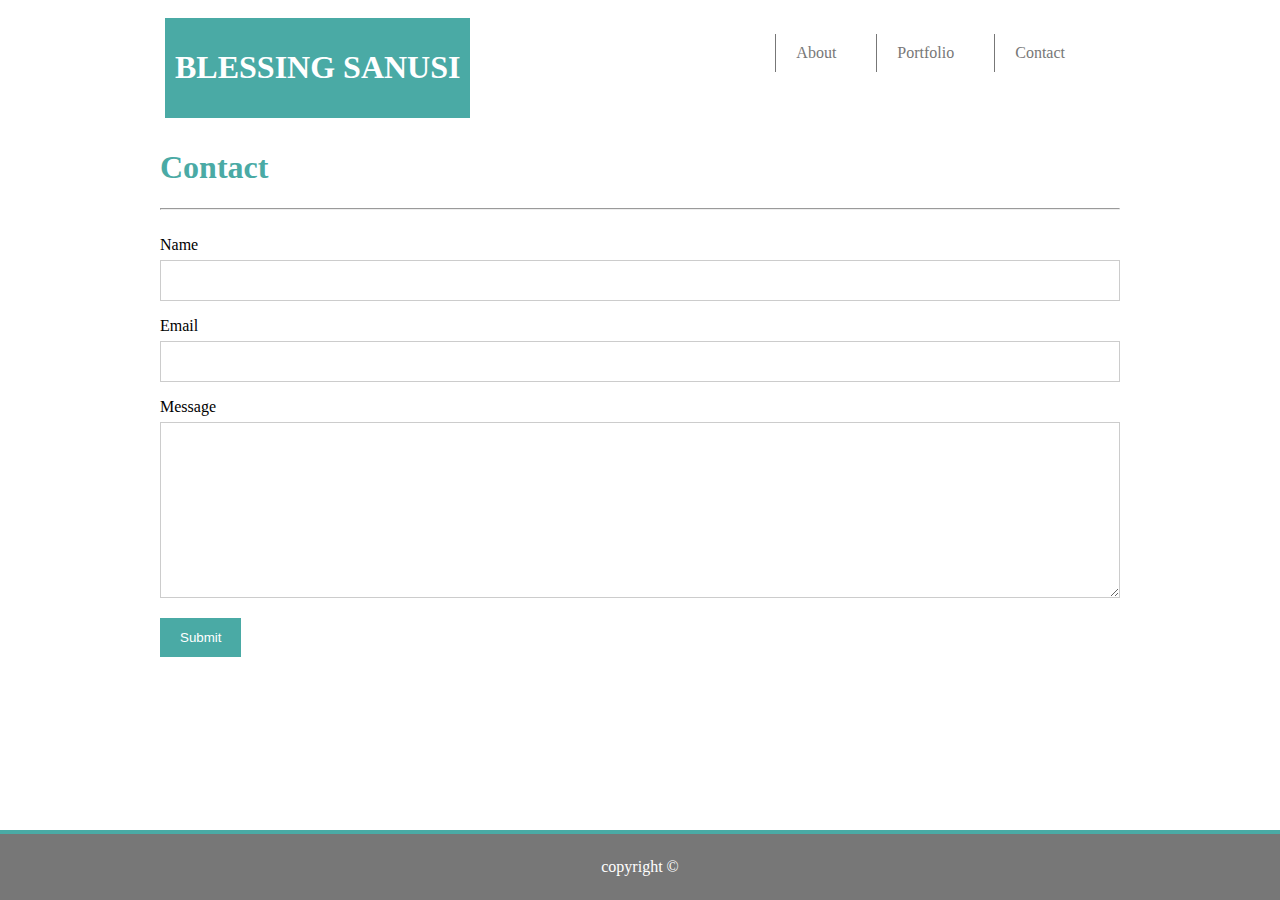
<file: contact.html>
<!DOCTYPE html>
<html lang="en">
  <head>
    <meta charset="UTF-8" />
    <meta name="viewport" content="width=device-width, initial-scale=1.0" />
    <meta http-equiv="X-UA-Compatible" content="ie=edge" />
    <link rel="stylesheet" href="./assets/style.css" />
    <title>Contact Page</title>
  </head>
  <body>
    <div class="nav">
      <div class="logo">
        <h1>Blessing Sanusi</h1>
      </div>

      <ul class="navbar">
        <li><a href="index.html">About</a></li>
        <li><a href="portfolio.html">Portfolio</a></li>
        <li><a href="contact.html">Contact</a></li>
      </ul>
    </div>

    <div class="main-section">
      <h1>Contact</h1>
      <hr />
      <br />
      <form action="">
        <label for="">Name</label>
        <input type="text" id="fullName" name="name" />
        <label for="">Email</label>
        <input type="email" name="email" />
        <label for="Message">Message</label>
        <textarea cols="30" rows="10"></textarea>
        <input type="submit" value="Submit" />
      </form>
    </div>
    <div class="footer">
      <p>copyright &copy;</p>
    </div>
  </body>
</html>
</file>
<file: assets/style.css>
/* * {
  box-sizing: border-box;
  text-align: center;
} */

.full-container {
  background-image: url(/assets/images/fishnets-and-hearts.png);
}
.container {
  margin-right: auto;
  margin-left: auto;
  padding-right: 10px;
  padding-left: 10px;
  height: 100vh;
  width: 100%;
}
.header {
  background: #fff;
  border: 10px;
  width: 100%;
}
.nav {
  margin-right: auto;
  margin-left: auto;
  padding-right: 10px;
  max-width: 960px;
  width: 960px;
}
.navbar {
  float: right;
  margin-right: auto;
  margin-left: auto;
  padding-left: 10px;
  padding-right: 20px;
}
.navbar li {
  list-style-type: none;
  float: left;
}

li {
  display: inline-block;
  max-width: 30%;
  padding: 10px;
  margin: 10px;
  color: #777;
  border-left: 1px solid #777;
}
li a {
  text-decoration: none;
  color: #777;
  padding: 10px;
}

li a:hover {
  background: #4aaaa5;
}

.logo {
  background: #4aaaa5;
  padding: 10px;
  border: 10px;
  margin: 10px;
  display: inline-block;
  color: #fff;
  /* position: absolute;
  top: 65%;
  left: 10%;
  transform: translate(-10%, -65%); */
  text-transform: uppercase;
}

.main-section {
  margin-right: auto;
  margin-left: auto;
  max-width: 960px;
  padding-right: 10px;
  padding-left: 10px;
  width: 960px;
  background-color: #fff;
  height: 75vh;
}
.main-section h1 {
  color: #4aaaa5;
}

img.wrap {
  float: left;
  width: 150px;
  height: 150px;
  margin-right: 15px;
}

p {
  padding: 8px;
}
/* Contact page style*/
input[type="text"],
input[type="email"],
textarea {
  width: 100%;
  padding: 12px;
  border: 1px solid #ccc;
  box-sizing: border-box;
  margin-top: 6px;
  margin-bottom: 16px;
}

input[type="submit"] {
  background-color: #4aaaa5;
  color: white;
  padding: 12px 20px;
  border: none;
  cursor: pointer;
}

input[type="submit"]:hover {
  background-color: #a9e6e2;
}

/* Portfolio page style*/

.column {
  float: left;
  width: 50%;
}

.content {
  position: relative;
  display: inline-block;
}

.content .text {
  position: absolute;
  z-index: 999;
  margin: 0 auto;
  left: 0;
  right: 0;
  top: 55%; /* Adjust this value to move the positioned div up and down */
  text-align: center;
  width: 100%; /* Set the width of the positioned div */
}

.text {
  color: #fff;
  background-color: #4aaaa5;
}

.content img {
  width: 200px;
  height: 200px;
}

/* Portfolio page style*/

.footer {
  position: fixed;
  left: 0;
  bottom: 0;
  width: 100%;
  background-color: #777;
  color: white;
  text-align: center;
  border-top: 4px solid #4aaaa5;
}
</file>
